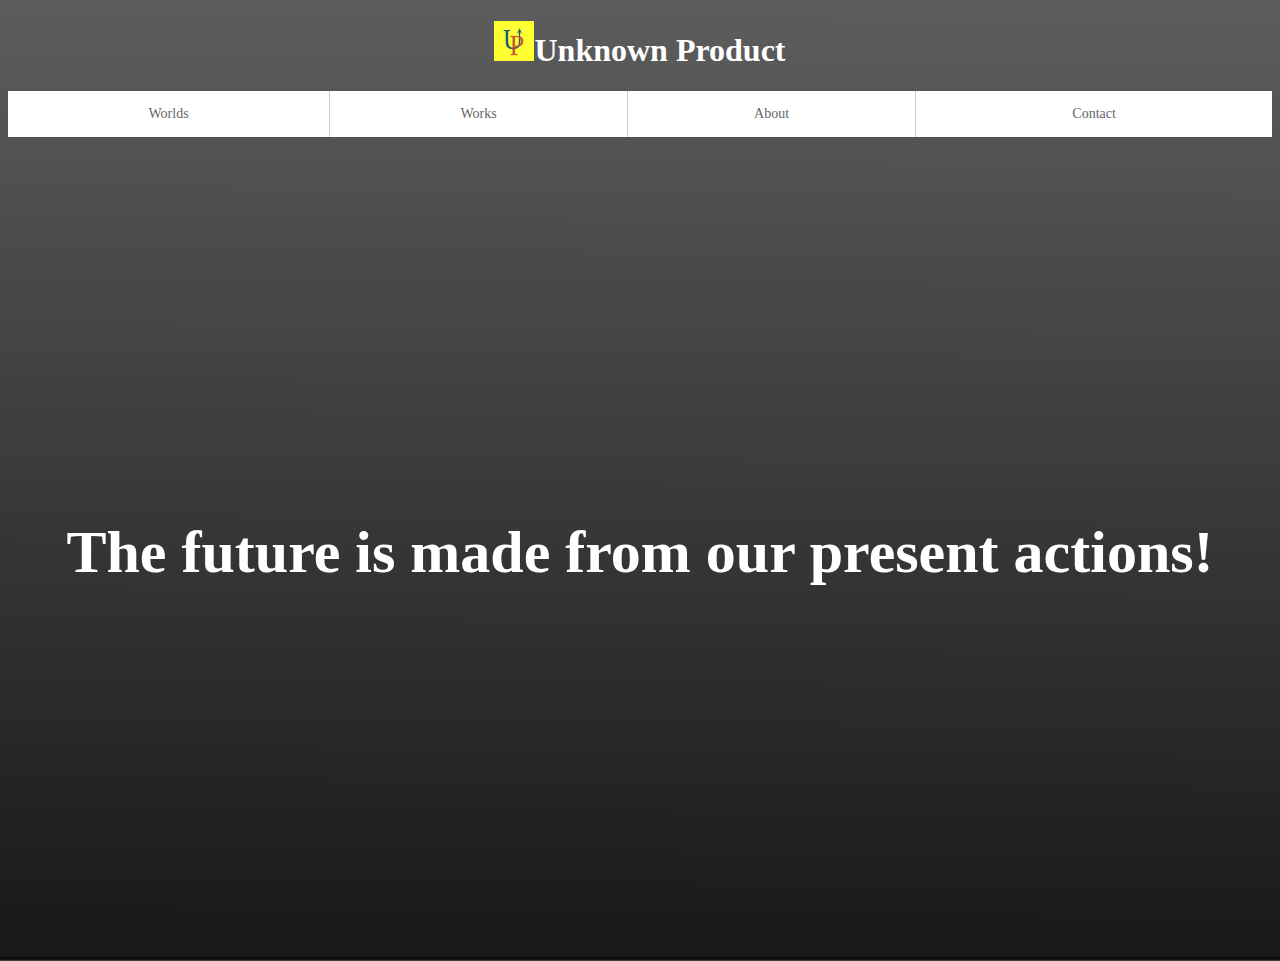
<file: web_site/index.html>
<!DOCTYPE html>
<html lang="ja">
  <head>
    <meta charset="utf8">
    <meta name="description" content="会社の名前">
    <title>Unknown Product</title>

    <link rel="stylesheet" href="mystyles.css">


  </head>
  <body>
    <header>
      <div class="container">
        <a href="index.html">

          <h1><img src="webicon40px.png" alt="会社のロゴ" title="we are up">Unknown Product</h1>
        </a>
        <ul class="nav">
          <li class="nav__item"><a href="worldview.html">Worlds</a></li>
          <li class="nav__item"><a href="works.html">Works</a></li>

          <li class="nav__item"><a href="about.html">About</a></li>
          <li class="nav__item"><a href="contact.html">Contact</a></li>
        </ul>
        <div class="goal">
          <h2>The future is made from our present actions!</h2>
        </div>


      </div>
    </header>

  </body>

</html>
</file>
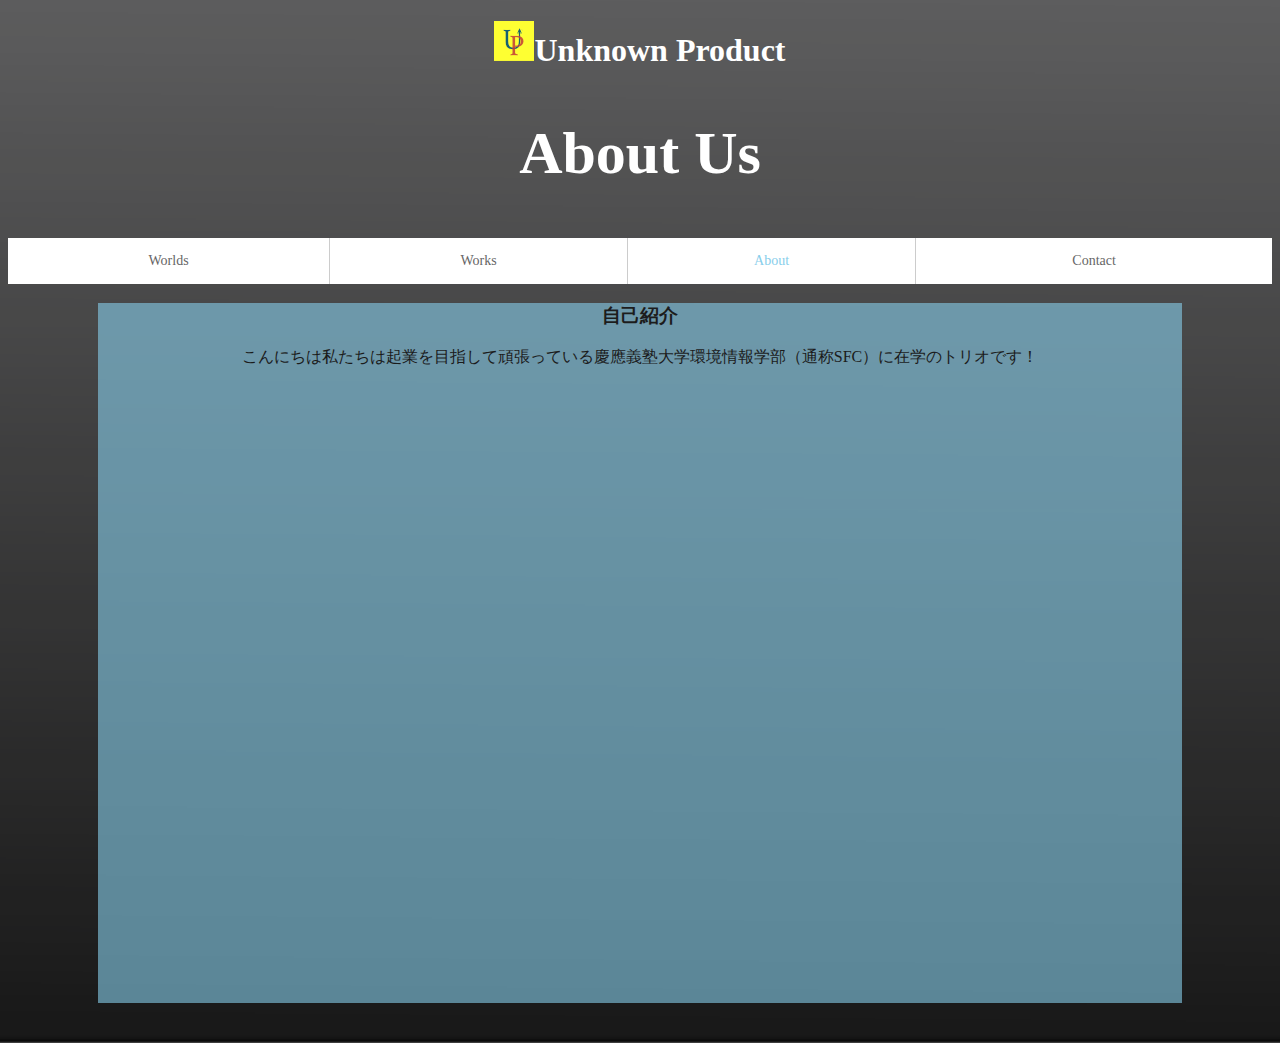
<file: web_site/about.html>
<!DOCTYPE html>
<html lang="ja">
  <head>
    <meta charset="utf8">
    <meta name="description" content="会社の名前">
    <title>Unknown Product</title>

    <link rel="stylesheet" href="about.css">


  </head>
  <body>
    <header>
      <div class="container">
        <a href="index.html">

          <h1><img src="webicon40px.png" alt="会社のロゴ" title="we are up">Unknown Product</h1>
        </a>
        <h2>About Us</h2>
        <ul class="nav">
          <li class="nav__item"><a href="worldview.html">Worlds</a></li>
          <li class="nav__item"><a href="works.html">Works</a></li>

          <li class="nav__item"><a href="#"><font color="skyblue">About</font></a></li>
          <li class="nav__item"><a href="contact.html">Contact</a></li>
        </ul>

        <div class="parent">
          <h3>自己紹介</h3>
            <p class="aboutus">こんにちは私たちは起業を目指して頑張っている慶應義塾大学環境情報学部（通称SFC）に在学のトリオです！</p>

        </div>



      </div>
    </header>

  </body>

</html>
</file>
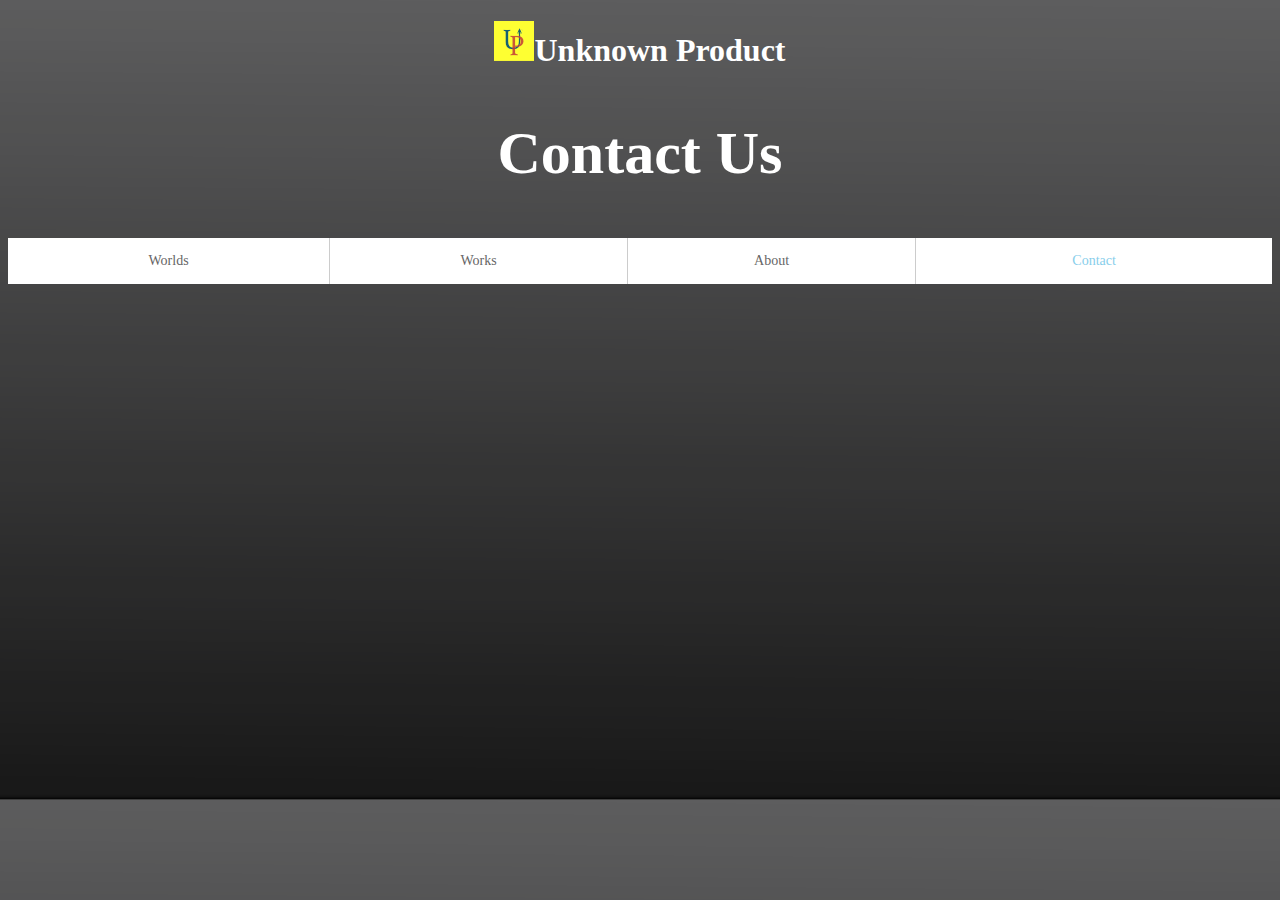
<file: web_site/contact.html>
<!DOCTYPE html>
<html lang="ja">
  <head>
    <meta charset="utf8">
    <meta name="description" content="会社の名前">
    <title>Unknown Product</title>

    <link rel="stylesheet" href="Worldview.css">


  </head>
  <body>
    <header>
      <div class="container">
        <a href="index.html">

          <h1><img src="webicon40px.png" alt="会社のロゴ" title="we are up">Unknown Product</h1>
        </a>
        <h2>Contact Us</h2>
        <ul class="nav">
          <li class="nav__item"><a href="worldview.html">Worlds</a></li>
          <li class="nav__item"><a href="works.html">Works</a></li>

          <li class="nav__item"><a href="about.html">About</a></li>
          <li class="nav__item"><a href="#"><font color="skyblue">Contact</font></a></li>
        </ul>



      </div>
    </header>

  </body>

</html>
</file>
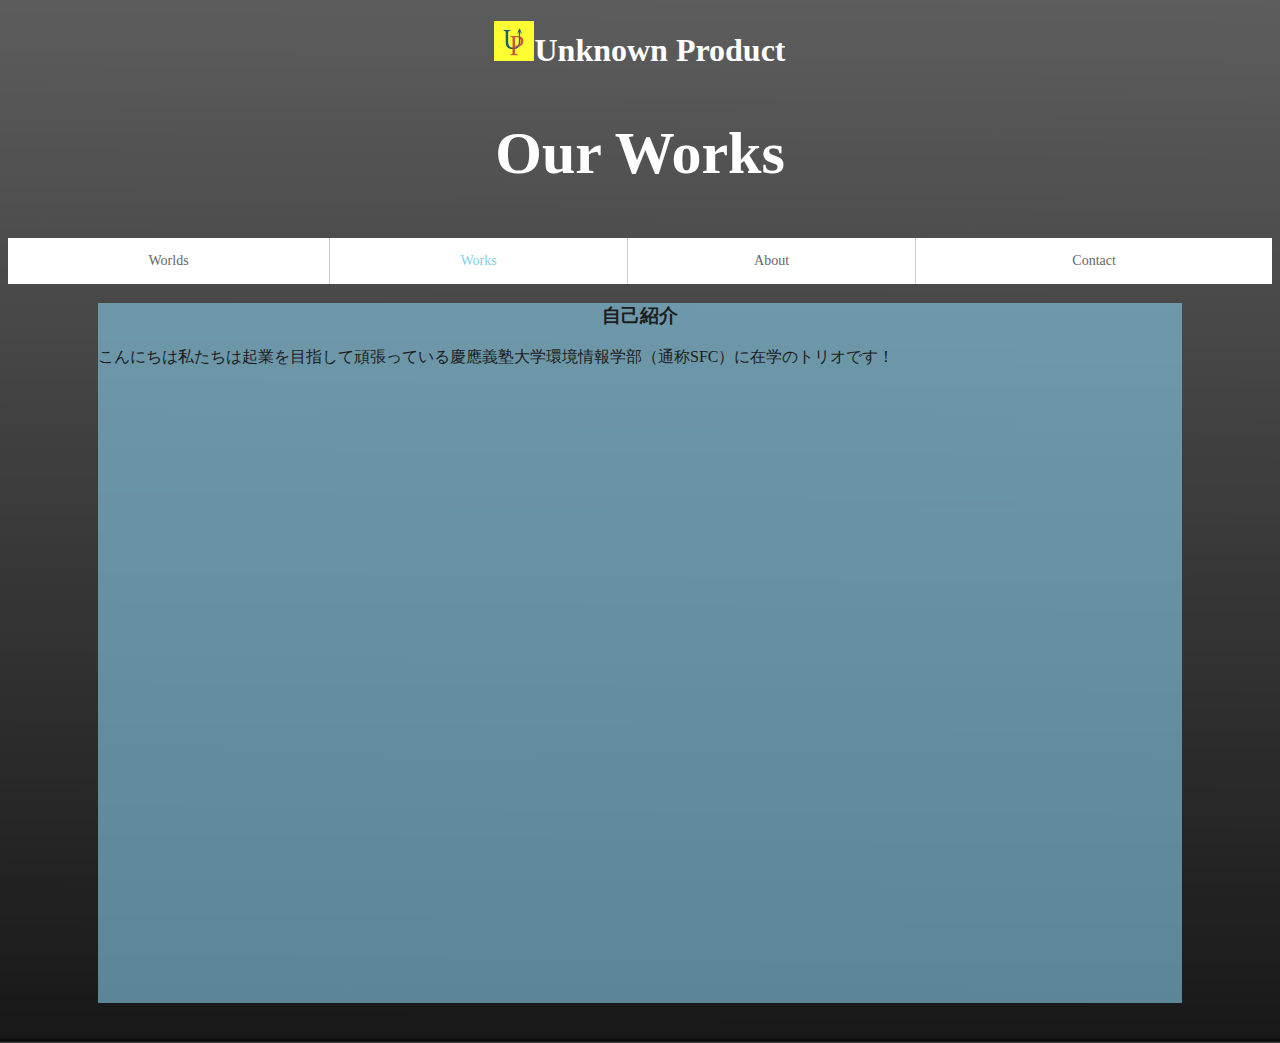
<file: web_site/works.html>
<!DOCTYPE html>
<html lang="ja">
  <head>
    <meta charset="utf8">
    <meta name="description" content="会社の名前">
    <title>Unknown Product</title>

    <link rel="stylesheet" href="Worldview.css">


  </head>
  <body>
    <header>
      <div class="container">
        <a href="index.html">

          <h1><img src="webicon40px.png" alt="会社のロゴ" title="we are up">Unknown Product</h1>
        </a>
        <h2>Our Works</h2>
        <ul class="nav">
          <li class="nav__item"><a href="worldview.html">Worlds</a></li>
          <li class="nav__item"><a href="#"><font color="skyblue">Works</font></a></li>

          <li class="nav__item"><a href="about.html">About</a></li>
          <li class="nav__item"><a href="contact.html">Contact</a></li>
        </ul>

        <div class="parent">
          <h3>自己紹介</h3>
            <p>こんにちは私たちは起業を目指して頑張っている慶應義塾大学環境情報学部（通称SFC）に在学のトリオです！</p>

        </div>


      </div>
    </header>

  </body>

</html>
</file>
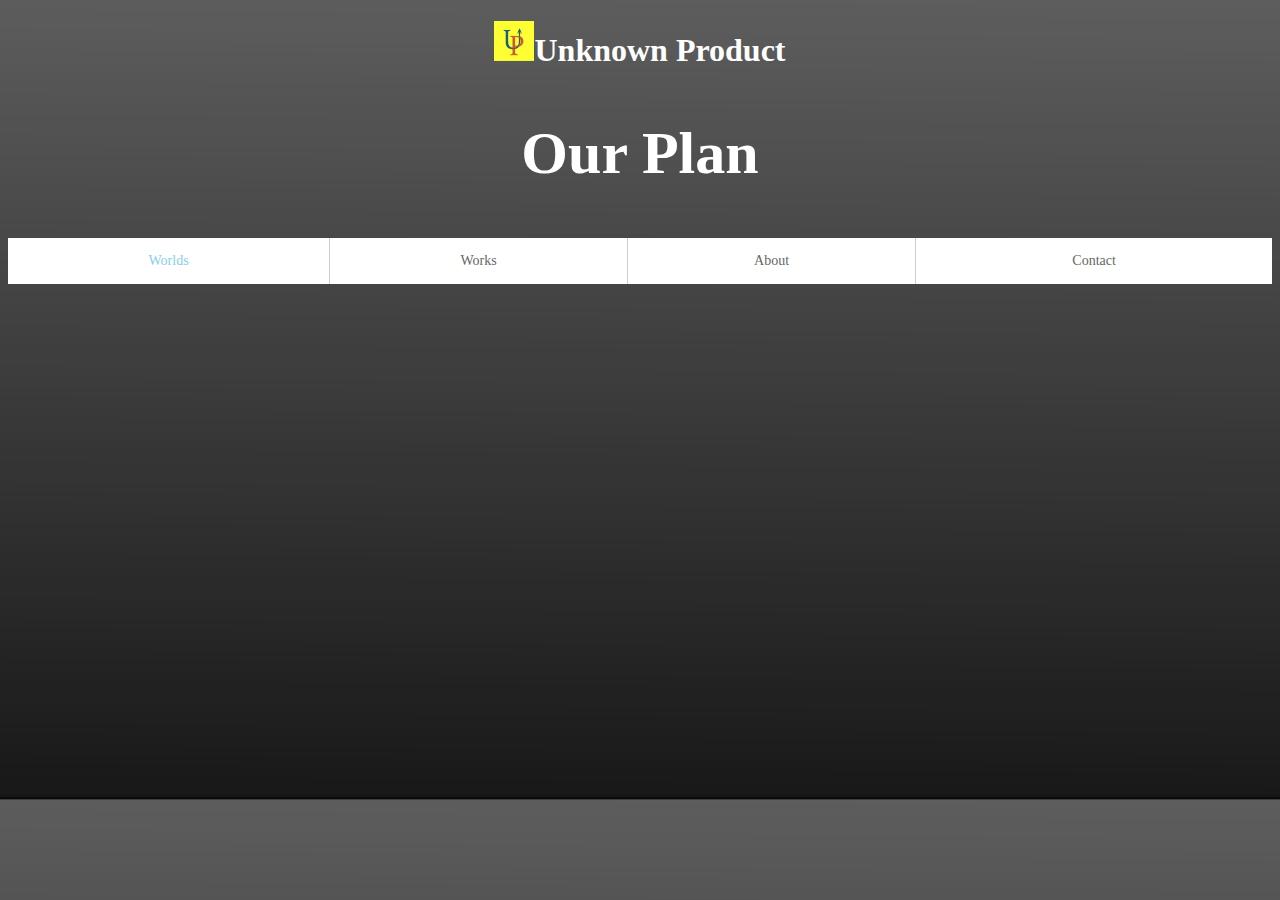
<file: web_site/worldview.html>
<!DOCTYPE html>
<html lang="ja">
  <head>
    <meta charset="utf8">
    <meta name="description" content="会社の名前">
    <title>Unknown Product</title>

    <link rel="stylesheet" href="Worldview.css">


  </head>
  <body>
    <header>
      <div class="container">
        <a href="index.html">

          <h1><img src="webicon40px.png" alt="会社のロゴ" title="we are up">Unknown Product</h1>
        </a>
        <div class "ourplan">
          <h2>Our Plan</h2>
        </div>
        <ul class="nav">
          <li class="nav__item"><a href="#"><font color="skyblue">Worlds</font></a></li>
          <li class="nav__item"><a href="works.html">Works</a></li>

          <li class="nav__item"><a href="about.html">About</a></li>
          <li class="nav__item"><a href="contact.html">Contact</a></li>
        </ul>



      </div>
    </header>

  </body>

</html>
</file>
<file: web_site/mystyles.css>
body{
  background-image: url("web_background.png");
  background-size: cover;
}
a{
  text-decoration: none;
}
h1{
  color: white;
  text-align: center;
}
.goal{
  height: 800px;
  color: white;
  font-size: 40px;
  font: serif;
  display: flex;
	align-items: center;
	justify-content: center;
}
/* スタイル適当です */
.nav {
    display: table;
    padding-left: 0;
    width: 100%;
    background: #FFF;
}
.nav__item {
    display: table-cell;
    text-align: center;
    vertical-align: middle;
}
.nav__item + .nav__item {
    border-left: 1px solid #CCC;
}
.nav__item a {
    display: block;
    padding: 15px 0;
    color: #666;
    text-decoration: none;
    font-size: 14px;
}
.nav__item:hover{
  opacity: 0.5;
}
</file>
<file: web_site/about.css>
body{
  background-image: url("web_background.png");
  background-size: cover;
}
a{
  text-decoration: none;
}
h1{
  color: white;
  text-align: center;
}
h2{
  color: white;
  font-size: 60px;
  font: serif;
  display: flex;
	align-items: center;
	justify-content: center;
}
h3{
  text-align: center;
}
p.aboutus
{
  text-align: center;
}
.ourplan{
  background: white;
  height: 500px;
  width: 500px;
}

/* スタイル適当です */
.nav {
    display: table;
    padding-left: 0;
    width: 100%;
    background: #FFF;
}
.nav__item {
    display: table-cell;
    text-align: center;
    vertical-align: middle;
}
.nav__item + .nav__item {
    border-left: 1px solid #CCC;
}
.nav__item a {
    display: block;
    padding: 15px 0;
    color: #666;
    text-decoration: none;
    font-size: 14px;
}
.nav__item:hover{
  opacity: 0.5;
}
.parent {/*親要素*/
  opacity: 0.6;
  position: relative;
  background: skyblue;
  height: 700px;
  margin-left: 90px;
  margin-right: 90px;
  margin-bottom: 40px


}
</file>
<file: web_site/Worldview.css>
body{
  background-image: url("web_background.png");
  background-size: cover;
}
a{
  text-decoration: none;
}
h1{
  color: white;
  text-align: center;
}
h2{
  color: white;
  font-size: 60px;
  font: serif;
  display: flex;
	align-items: center;
	justify-content: center;
}
h3{
  text-align: center;
}
.ourplan{
  background: white;
  height: 500px;
  width: 500px;
}

/* スタイル適当です */
.nav {
    display: table;
    padding-left: 0;
    width: 100%;
    background: #FFF;
}
.nav__item {
    display: table-cell;
    text-align: center;
    vertical-align: middle;
}
.nav__item + .nav__item {
    border-left: 1px solid #CCC;
}
.nav__item a {
    display: block;
    padding: 15px 0;
    color: #666;
    text-decoration: none;
    font-size: 14px;
}
.nav__item:hover{
  opacity: 0.5;
}
.parent {/*親要素*/
  opacity: 0.6;
  position: relative;
  background: skyblue;
  height: 700px;
  margin-left: 90px;
  margin-right: 90px;
  margin-bottom: 40px


}
</file>
